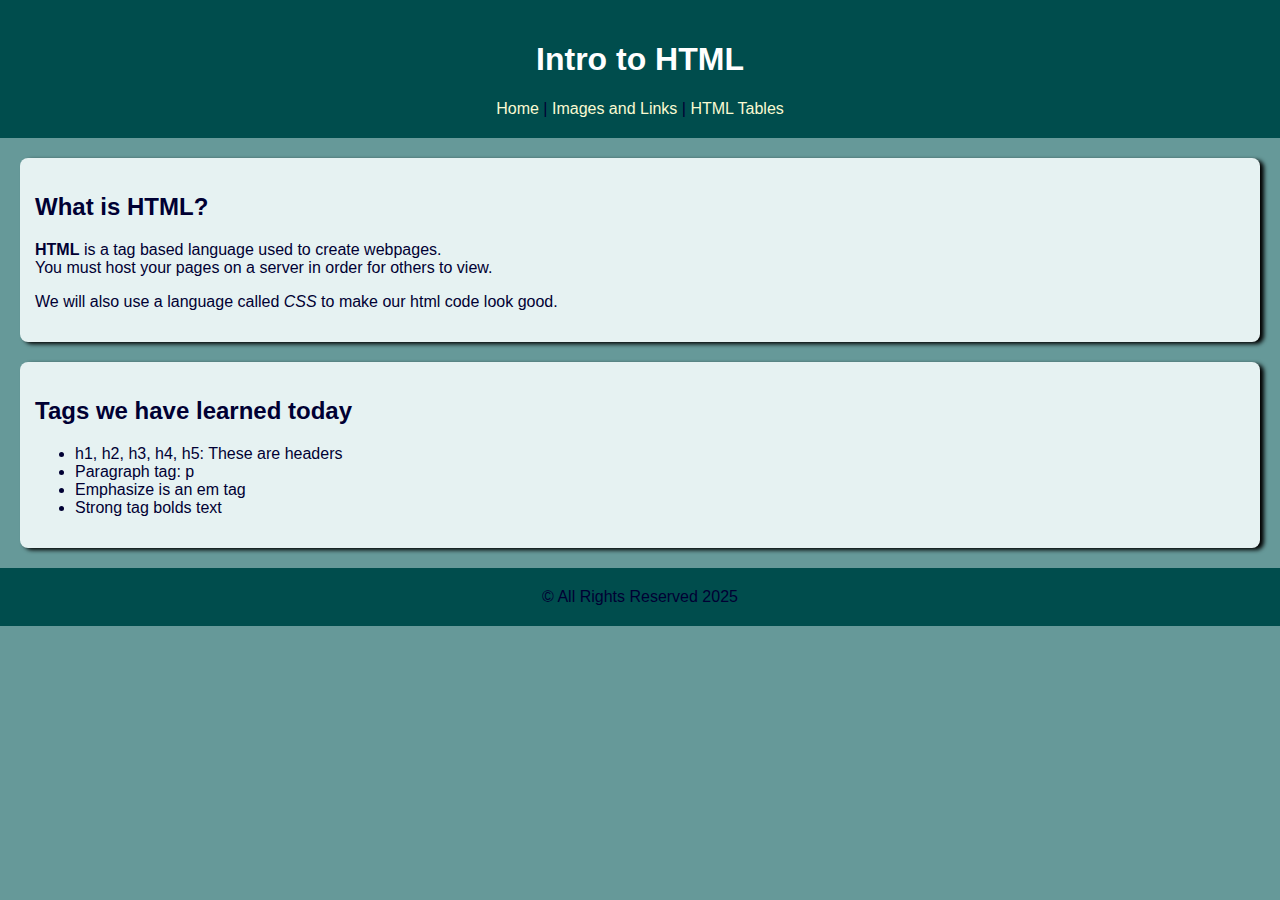
<file: index.html>
<!DOCTYPE html>
<html lang="en">
<head>
    <meta charset="UTF-8">
    <meta name="viewport" content="width=device-width, initial-scale=1.0">
    <title>Intro to HTML</title>
    <link rel="stylesheet" href="style.css">
</head>
<body>
    <header>
        <h1>Intro to HTML</h1>
        <nav>
            <a href="index.html">Home</a>  |
            <a href="imageLink.html">Images and Links</a>   |
            <a href="tables.html">HTML Tables</a>
        </nav>
        </header>
    </header>
<section>
    <h2>What is HTML?</h2>
    <!-- This is a comment -->
    <p><strong>HTML</strong> is a tag based language used to create webpages. <br>You must host your pages on a server in order for others to view.</p>
    <p>We will also use a language called <em>CSS</em> to make our html code look good.</p>
</section>
<section>
    <h2>Tags we have learned today</h2>
    <ul>
        <li>h1, h2, h3, h4, h5: These are headers</li>
        <li>Paragraph tag: p</li>
        <li>Emphasize is an em tag </li>
        <li>Strong tag bolds text</li>
    </ul>
</section>
<footer>&copy; All Rights Reserved 2025</footer>
</body>
</html>
</file>
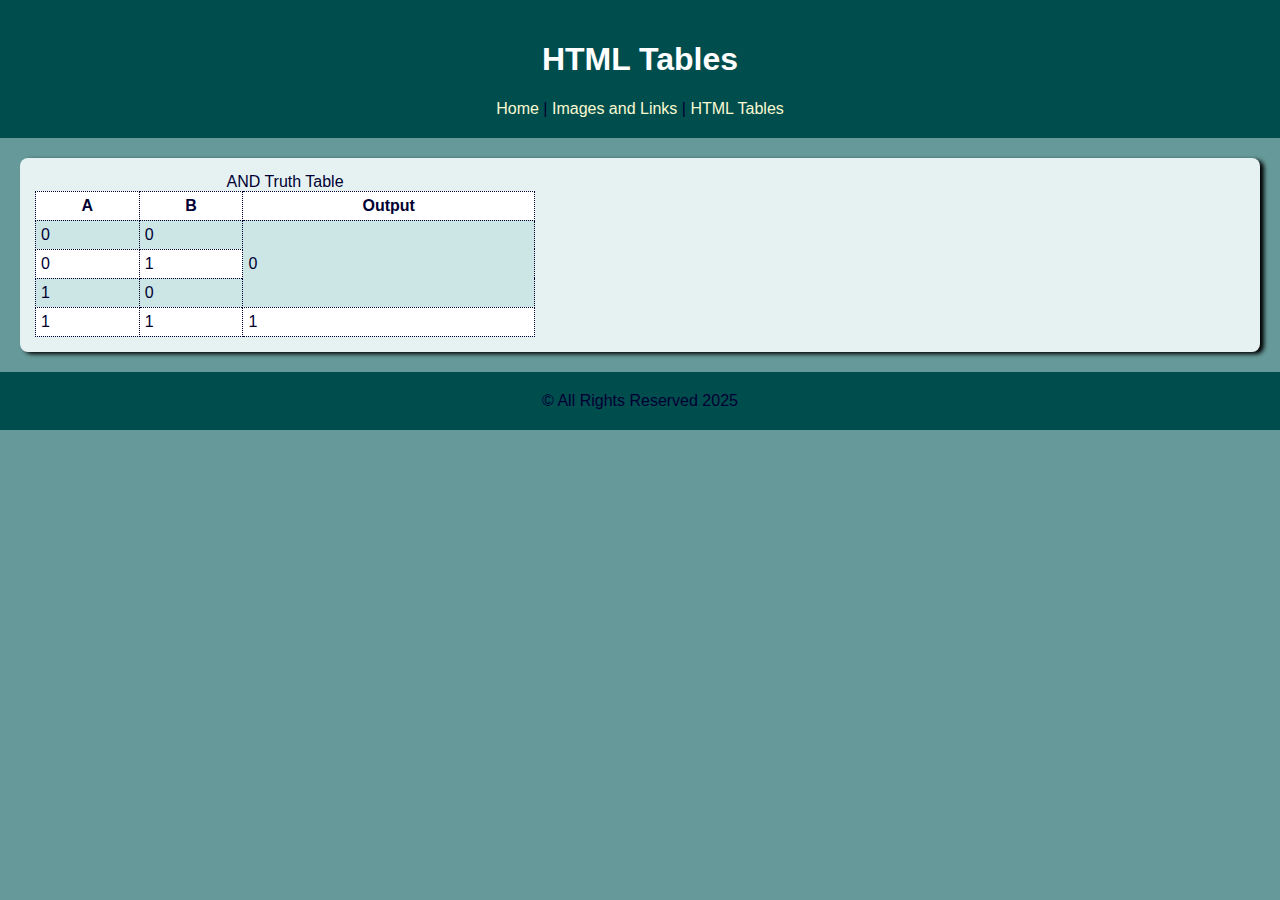
<file: tables.html>
<!DOCTYPE html>
<html lang="en">
<head>
    <meta charset="UTF-8">
    <meta name="viewport" content="width=device-width, initial-scale=1.0">
    <title>HTML Tables</title>
    <link rel="stylesheet" href="style.css">
</head>
<body>
    <header>
        <h1>HTML Tables</h1>
        <nav>
            <a href="index.html">Home</a>  |
            <a href="imageLink.html">Images and Links</a>   |
            <a href="tables.html">HTML Tables</a>
        </nav>
    </header>
    <section>
    <table>
        <caption>AND Truth Table</caption>
        <tr>
            <th>A</th>
            <th>B</th>
            <th>Output</th>
        </tr>
        <tr>
            <td>0</td>
            <td>0</td>
            <td rowspan = "3">0</td>
        </tr>
        <tr>
            <td>0</td>
            <td>1</td>
           
        </tr>
        <tr>
            <td>1</td>
            <td>0</td>
           
        </tr>
        <tr>
            <td>1</td>
            <td>1</td>
            <td>1</td>
        </tr>
    </table>
    </section>
    <footer>&copy; All Rights Reserved 2025</footer>
</body>
</html>
</file>
<file: style.css>
body{
    background-color: #669999;
    color: #000033;
    font-family: Arial, Helvetica, sans-serif;
    padding: 0;
    margin: 0;
}

header, footer{
    background-color: #004d4d;
    text-align: center;
    padding: 20px;
    margin: 0;
}


section{
    background-color: #e6f2f2;
    margin: 20px;
    padding: 15px;
    border-radius: 8px;
    box-shadow: 4px 2px 4px black;
}


h1{
    color:white;
    text-align: center;
}
a{
    color: lightgoldenrodyellow;
    text-decoration: none;
}
a:hover{
    color:yellow;
    text-decoration: underline;
}


table{
    width: 500px;
}

table, td, th{
    border: 1px dotted #000033;
    border-collapse: collapse;
    padding: 5px;
}

tr:nth-child(even){
    background-color: #CCe5e5;
}
tr:nth-child(odd){
    background-color: white;
}

.content-image{
    float: right;
    margin: 10px;
}
</file>
